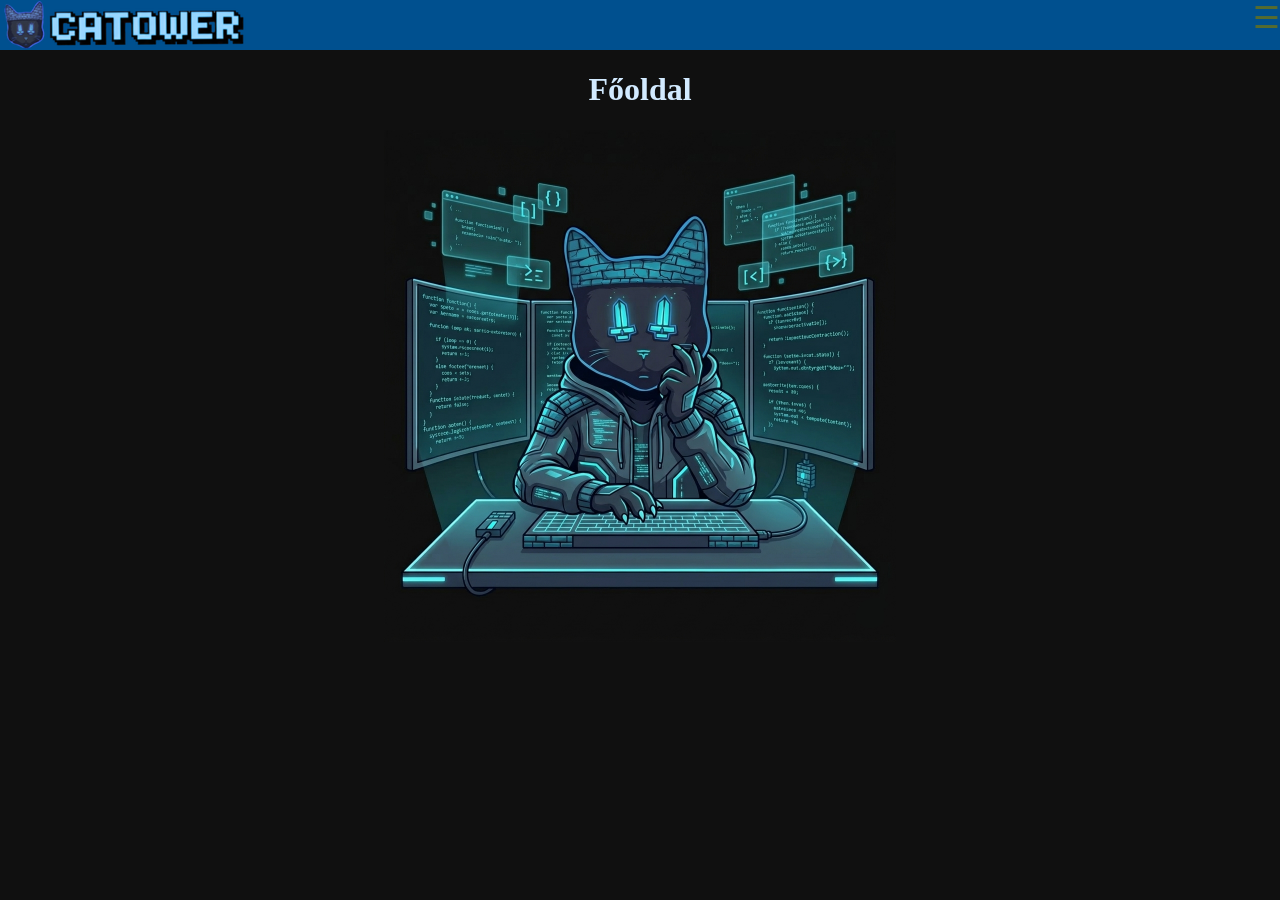
<file: index.html>
<!DOCTYPE html>
<html lang="hu">
<head>
    <meta charset="UTF-8">
    <meta name="viewport" content="width=device-width, initial-scale=1.0">
    <title>CaTower</title>
    <link rel="stylesheet" href="kartya.css">

    <style>
        body{
            background-color: #101010;
        }
        h1{
            color:rgb(210, 234, 255);
        }
    </style>

</head>
<body>
    <nav>

        <div class="grid-2">
            <img src="./kepek/logo2.png" alt="">

            <span style="font-size:30px;cursor:pointer" onclick="openNav()">&#9776; </span>


        </div>
        <div id="mySidenav" class="sidenav">
            <a href="javascript:void(0)" class="closebtn" onclick="closeNav()">&times;</a>
            <a href="kartyaweb.html">Szabályzat</a>
            <a href="kartyaismerteto.html">Kártya ismertető</a>
            <a href="kartyaJ.php" target="_blank" class="menu-gomb">Játék</a>
            <a href="keszitok.html">Készítők</a>
            <div class="something">
                <br><br><br><br><br><br><br><br><br><br><br><br><br><br><br><br><br><br><br><br><br><br><br><br><br><br><br><br><br><br><br><br><br><br><br><br><br><br><br><br>
           </div>
            
        </div> 



    </nav>

    <script>
        function openNav() {
            document.getElementById("mySidenav").style.width = "250px";
        }

        function closeNav() {
            document.getElementById("mySidenav").style.width = "0";
        }
    </script>

    <h1>Főoldal</h1>

    <img width="40%" style="text-align: center;" src="./kepek/fooldal.png" alt="">


</body>
</html>
</file>
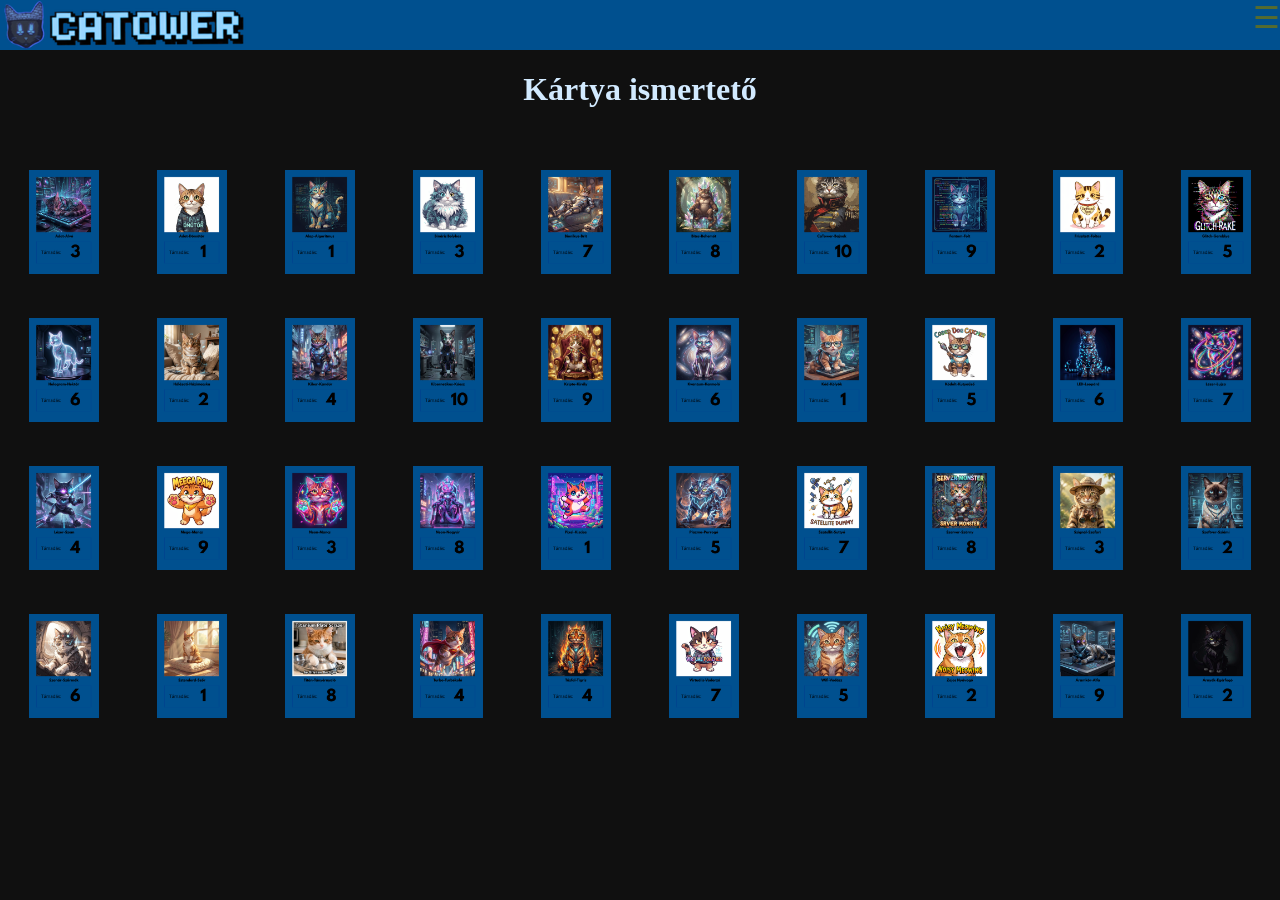
<file: kartyaismerteto.html>
<!DOCTYPE html>
<html lang="hu">

<head>
    <meta charset="UTF-8">
    <meta name="viewport" content="width=device-width, initial-scale=1.0">
    <title>CaTower</title>
    <link rel="stylesheet" href="kartya.css">
    <link rel="stylesheet" href="ismert.css">
    <style>
        body{
            background-color: #101010;
        }
        h1{
            color:rgb(210, 234, 255);
        }
    </style>
</head>

<body>
    <nav>

        <div class="grid-2">
            <img src="./kepek/logo2.png" alt="">

            <span style="font-size:30px;cursor:pointer" onclick="openNav()">&#9776; </span>


        </div>
        <div id="mySidenav" class="sidenav">
            <a href="javascript:void(0)" class="closebtn" onclick="closeNav()">&times;</a>
            <a href="index.html">Főoldal</a>
            <a href="kartyaweb.html">Szabályzat</a>
            <a href="kartyaJ.php" target="_blank" class="menu-gomb">Játék</a>
            <a href="keszitok.html">Készítők</a>
            <div class="something">
                <br><br><br><br><br><br><br><br><br><br><br><br><br><br><br><br><br><br><br><br><br><br><br><br><br><br><br><br><br><br><br><br><br><br><br><br><br><br><br><br>
           </div>
        </div>



    </nav>

    <script>
        function openNav() {
            document.getElementById("mySidenav").style.width = "250px";
        }

        function closeNav() {
            document.getElementById("mySidenav").style.width = "0";
        }
    </script>

    <h1>Kártya ismertető</h1>
<table>

<tr>
    <td>
        <img class="kep" width="55%" src="./kepek/Adat-Alvó.png" alt="">
    </td>
    <td>
        <img class="kep" width="55%" src="./kepek/Adat-Dömötör.png" alt="">
    </td>
    <td>
        <img class="kep" width="55%" src="./kepek/Alap-Algoritmus.png" alt="">
    </td>
    <td>
        <img class="kep" width="55%" src="./kepek/Bináris Bolyhos.png" alt="">
    </td>
    <td>
        <img class="kep" width="55%" src="./kepek/Bionikus-Brit.png" alt="">
    </td>
    <td>
        <img class="kep" width="55%" src="./kepek/Bites-Behemót.png" alt="">
    </td>
    <td>
        <img class="kep" width="55%" src="./kepek/CaTower-Bajnok.png" alt="">
    </td>
    <td>
        <img class="kep" width="55%" src="./kepek/Fantom-Folt.png" alt="">
    </td>
    <td>
        <img class="kep" width="55%" src="./kepek/Frissített-Foltos.png" alt="">
    </td>
    <td>
        <img class="kep" width="55%" src="./kepek/Glitch-Gereblye.png" alt="">
    </td>
</tr>
<tr>
    <td>
        <img class="kep" width="55%" src="./kepek/Hologram-Hektór.png" alt="">
    </td>
    <td>
        <img class="kep" width="55%" src="./kepek/Hálózati-Házimacska.png" alt="">
    </td>
    <td>
        <img class="kep" width="55%" src="./kepek/Kiber-Kandúr.png" alt="">
    </td>
    <td>
        <img class="kep" width="55%" src="./kepek/Kibernetikus-Káosz.png" alt="">
    </td>
    <td>
        <img class="kep" width="55%" src="./kepek/Kripto-Király.png" alt="">
    </td>
    <td>
        <img class="kep" width="55%" src="./kepek/Kvantum-Karmoló.png" alt="">
    </td>
    <td>
        <img class="kep" width="55%" src="./kepek/Kód-Kölyök.png" alt="">
    </td>
    <td>
        <img class="kep" width="55%" src="./kepek/Kódolt-Kutyaűző.png" alt="">
    </td>
    <td>
        <img class="kep" width="55%" src="./kepek/LED-Leopárd.png" alt="">
    </td>
    <td>
        <img class="kep" width="55%" src="./kepek/Lézer-Lujza.png" alt="">
    </td>
</tr>
<tr>
    <td>
        <img class="kep" width="55%" src="./kepek/Lézer-Szem.png" alt="">
    </td>
    <td>
        <img class="kep" width="55%" src="./kepek/Mega-Mancs.png" alt="">
    </td>
    <td>
        <img class="kep" width="55%" src="./kepek/Neon-Mancs.png" alt="">
    </td>
    <td>
        <img class="kep" width="55%" src="./kepek/Neon-Nagyúr.png" alt="">
    </td>
    <td>
        <img class="kep" width="55%" src="./kepek/Pixel-Kiscica.png" alt="">
    </td>
    <td>
        <img class="kep" width="55%" src="./kepek/Plazma-Purrogó.png" alt="">
    </td>
    <td>
        <img class="kep" width="55%" src="./kepek/Szatellit-Suttyó.png" alt="">
    </td>
    <td>
        <img class="kep" width="55%" src="./kepek/Szerver-Szörny.png" alt="">
    </td>
    <td>
        <img class="kep" width="55%" src="./kepek/Szignál-Szafari.png" alt="">
    </td>
    <td>
        <img class="kep" width="55%" src="./kepek/Szoftver-Sziámi.png" alt="">
    </td>
</tr>
<tr>
    <td>
        <img class="kep" width="55%" src="./kepek/Szonár-Szőrmók.png" alt="">
    </td>
    <td>
        <img class="kep" width="55%" src="./kepek/Sztenderd-Szőr.png" alt="">
    </td>
    <td>
        <img class="kep" width="55%" src="./kepek/Titán-Tányérnyaló.png" alt="">
    </td>
    <td>
        <img class="kep" width="55%" src="./kepek/Turbo-Turbékoló.png" alt="">
    </td>
    <td>
        <img class="kep" width="55%" src="./kepek/Tűzfal-Tigris.png" alt="">
    </td>
    <td>
        <img class="kep" width="55%" src="./kepek/Virtuális-Vadorzó.png" alt="">
    </td>
    <td>
        <img class="kep" width="55%" src="./kepek/Wifi-Vadász.png" alt="">
    </td>
    <td>
        <img class="kep" width="55%" src="./kepek/Zajos Nyávogó.png" alt="">
    </td>
    <td>
        <img class="kep" width="55%" src="./kepek/Áramkör-Alfa.png" alt="">
    </td>
    <td>
        <img class="kep" width="55%" src="./kepek/Árnyék-Egérfogó.png" alt="">
    </td>
</tr>
</table>


</body>

</html>
</file>
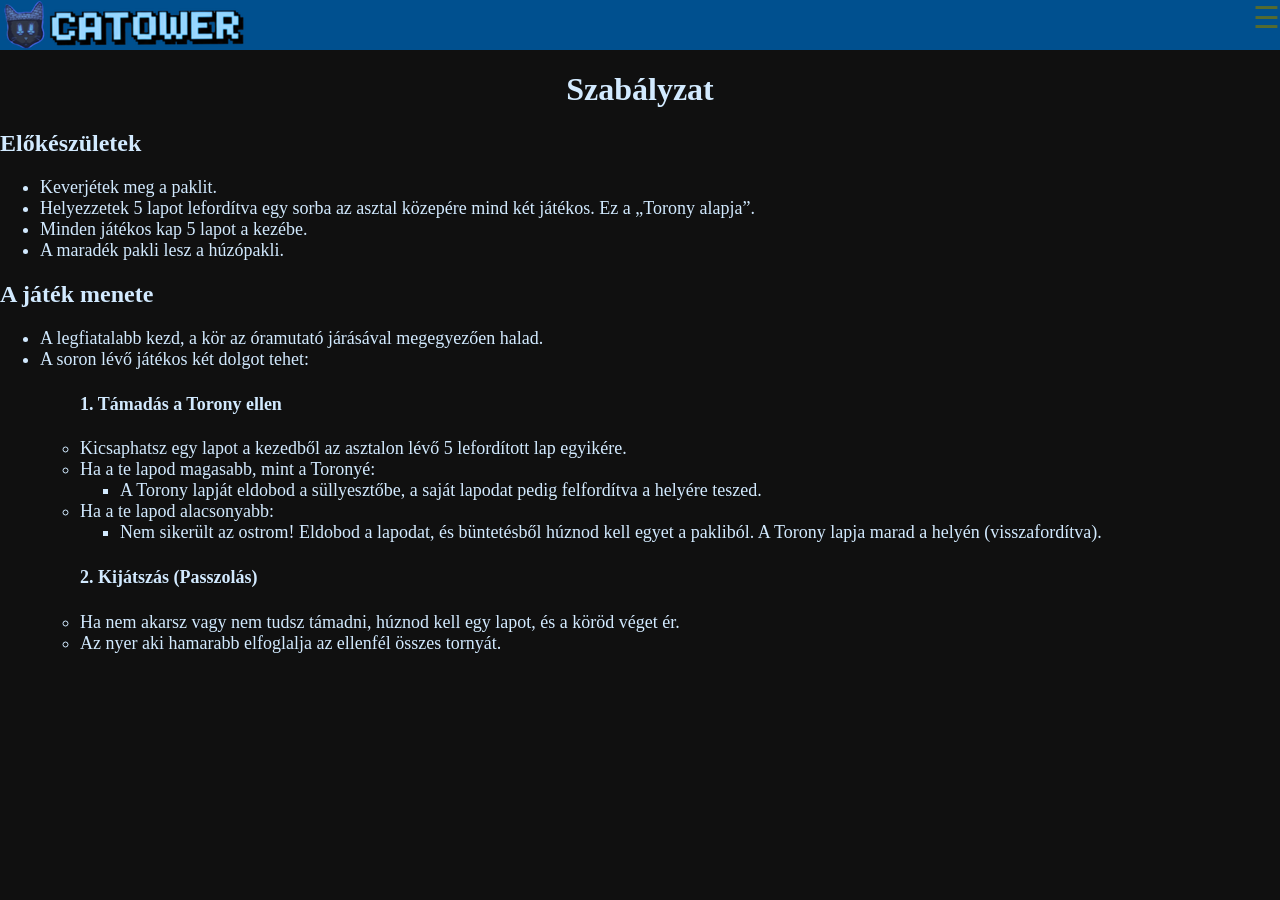
<file: kartyaweb.html>
<!DOCTYPE html>
<html lang="hu">

<head>
    <meta charset="UTF-8">
    <meta name="viewport" content="width=device-width, initial-scale=1.0">
    <title>CaTower</title>
    <link rel="stylesheet" href="kartya.css">
    <style>
        body{
            background-color: #101010;
        }
        h1,p,h2,li,ul{
            color:rgb(210, 234, 255);
        }
    </style>
</head>

<body>
    <nav>

        <div class="grid-2">
            <img src="./kepek/logo2.png" alt="">

            <span style="font-size:30px;cursor:pointer" onclick="openNav()">&#9776; </span>


        </div>
        <div id="mySidenav" class="sidenav">
            <a href="javascript:void(0)" class="closebtn" onclick="closeNav()">&times;</a>
            <a href="index.html">Főoldal</a>
            <a href="kartyaismerteto.html">Kártya ismertető</a>
            <a href="kartyaJ.php" target="_blank" class="menu-gomb">Játék</a>
            <a href="keszitok.html">Készítők</a>
            <div class="something">
                <br><br><br><br><br><br><br><br><br><br><br><br><br><br><br><br><br><br><br><br><br><br><br><br><br><br><br><br><br><br><br><br><br><br><br><br><br><br><br><br>
           </div>
        </div>



    </nav>

    <script>
        function openNav() {
            document.getElementById("mySidenav").style.width = "250px";
        }

        function closeNav() {
            document.getElementById("mySidenav").style.width = "0";
        }
    </script>

    <h1>Szabályzat</h1>

    <h2>
        Előkészületek
    </h2>

    <ul id="szoveg">
        <li>
            Keverjétek meg a paklit.
        </li>
        <li>
            Helyezzetek 5 lapot lefordítva egy sorba az asztal közepére mind két játékos. Ez a „Torony alapja”.
        </li>
        <li>
            Minden játékos kap 5 lapot a kezébe.
        </li>
        <li>
            A maradék pakli lesz a húzópakli.
        </li>
    </ul>
    <h2>
        A játék menete
    </h2>

    <ul id="szoveg">
        <li>
            A legfiatalabb kezd, a kör az óramutató járásával megegyezően halad.
        </li>
        <li>
            A soron lévő játékos két dolgot tehet:
        </li>
        <ul>
            <h4>
                1. Támadás a Torony ellen
            </h4>

            </li>
            <li>
                Kicsaphatsz egy lapot a kezedből az asztalon lévő 5 lefordított lap egyikére.
            </li>
            <li>
                Ha a te lapod magasabb, mint a Toronyé:
            </li>
            <ul>
                <li>
                    A Torony lapját eldobod a süllyesztőbe, a saját lapodat pedig
                    felfordítva
                    a helyére teszed.
                </li>
            </ul>
            <li>
                Ha a te lapod alacsonyabb:
            </li>
            <ul>
                <li>
                    Nem sikerült az ostrom! Eldobod a lapodat, és büntetésből húznod
                    kell egyet a pakliból. A Torony lapja marad a helyén (visszafordítva).
                </li>
            </ul>


            <h4>
                2. Kijátszás (Passzolás)
            </h4>
            <li>
                Ha nem akarsz vagy nem tudsz támadni, húznod kell egy lapot, és a köröd véget ér.
            </li>
            <li>
                Az nyer aki hamarabb elfoglalja az ellenfél összes tornyát.
            </li>

        </ul>
    </ul>

   

</body>

</html>
</file>
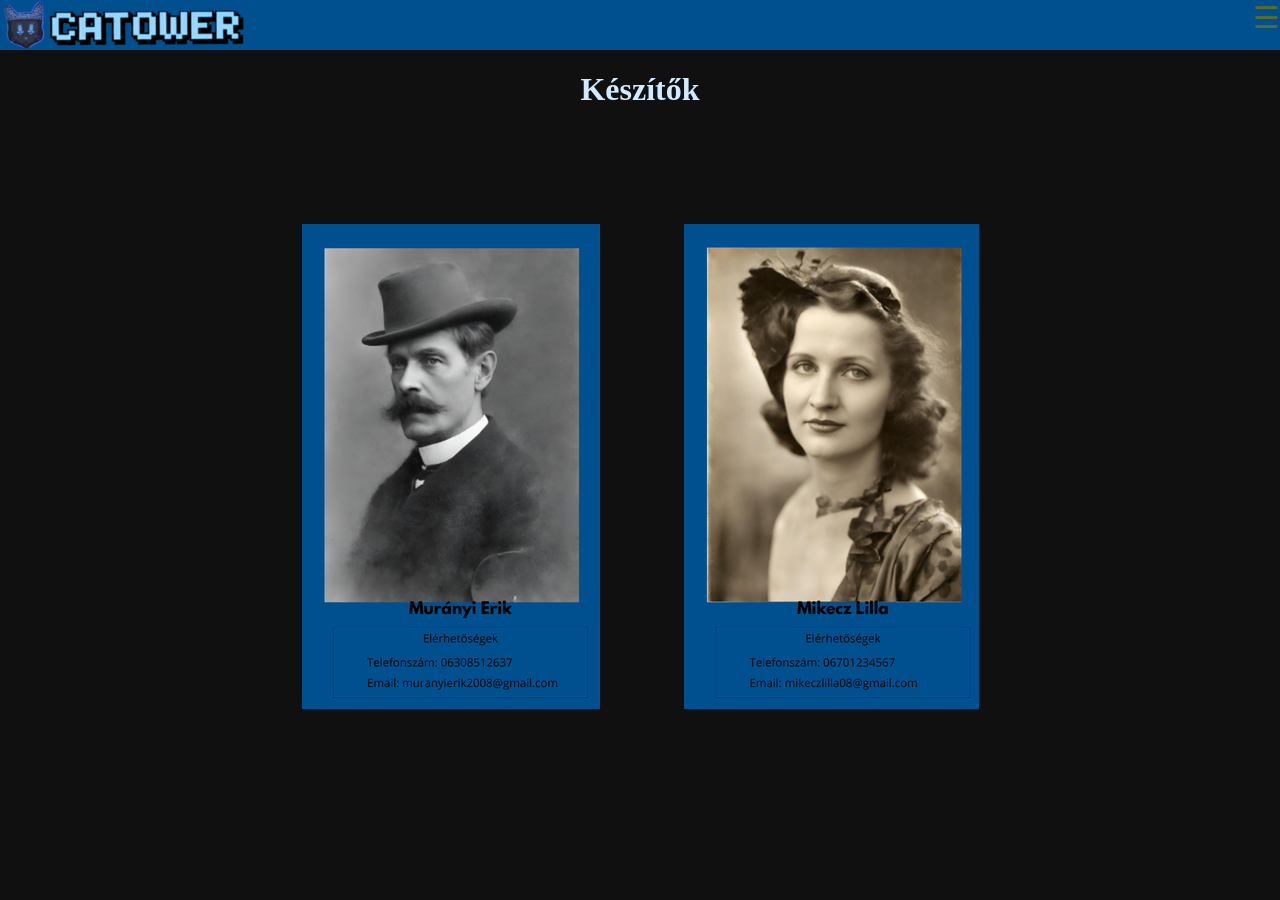
<file: keszitok.html>
<!DOCTYPE html>
<html lang="hu">
<head>
    <meta charset="UTF-8">
    <meta name="viewport" content="width=device-width, initial-scale=1.0">
    <title>CaTower</title>
    <link rel="stylesheet" href="kartya.css">
    <style>
        body{
            background-color: #101010;
        }
        h1{
            color:rgb(210, 234, 255);
        }
    </style>
</head>

<style>
    .kep{
    margin:40px;
    display:inline-block;
    text-align:center;
    line-height:150px;
    }
</style>

<body>
    <nav>

        <div class="grid-2">
            <img src="./kepek/logo2.png" alt="">

            <span style="font-size:30px;cursor:pointer" onclick="openNav()">&#9776; </span>


        </div>
        <div id="mySidenav" class="sidenav">
            <a href="javascript:void(0)" class="closebtn" onclick="closeNav()">&times;</a>
            <a href="index.html">Főoldal</a>
            <a href="kartyaweb.html">Szabályzat</a>
            <a href="kartyaJ.php" target="_blank" class="menu-gomb">Játék</a>
            <a href="kartyaismerteto.html">Kártya ismertető</a>
            <div class="something">
                <br><br><br><br><br><br><br><br><br><br><br><br><br><br><br><br><br><br><br><br><br><br><br><br><br><br><br><br><br><br><br><br><br><br><br><br><br><br><br><br>
           </div>
            
        </div>



    </nav>

    <script>
        function openNav() {
            document.getElementById("mySidenav").style.width = "250px";
        }

        function closeNav() {
            document.getElementById("mySidenav").style.width = "0";
        }
    </script>

    <h1>Készítők</h1>

    <br><br><br>

    <img class="kep" src="./kepek/Erik-card.png" alt=""> 
    <img class="kep" src="./kepek/Lilla-card.png" alt=""> 
    
</body>
</html>
</file>
<file: kartya.css>
body {
  background-color: #38b6ff;
  text-align: center;
  margin: 0px;
}
nav {
  text-align: center;
  color: rgb(255, 255, 255);
}
nav {
  background-color: #00508f;
  height: 50px;
  padding: none;
  color: darkolivegreen;
  margin: none;
}

.nav-container {
  display: flex;
  justify-content: center;
  align-items: center;
  gap: 30px;
}

nav a {
  color: white;
  text-decoration: none;
  font-weight: bold;
  padding: 10px 20px;
  transition: 0.3s;
}

nav a:hover {
  background-color: #00508f;
  color: lightblue;
}
.sidenav {
  height: 100%;
  width: 0;
  position: fixed;
  z-index: 1;
  top: 0;
  right: 0;
  background-color: #00508f;
  overflow-x: hidden;
  transition: 0.5s;
  padding-top: 60px;
}

.sidenav a {
  padding: 8px 8px 8px 32px;
  text-decoration: none;
  font-size: 25px;
  color: #818181;
  display: block;
  transition: 0.3s;
}

.sidenav a:hover {
  color: #f1f1f1;
}

.sidenav .closebtn {
  position: absolute;
  top: 0;
  right: 25px;
  font-size: 36px;
  margin-left: 50px;
}

@media screen and (max-height: 450px) {
  .sidenav {
    padding-top: 15px;
  }
  .sidenav a {
    font-size: 18px;
  }
}
.grid-2 {
  display: grid;
  grid-template-columns: repeat(2, 1fr);
}
span {
  text-align: right;
}

.asztal {
  text-align: center;
  font-family: sans-serif;
  background: #38b6ff;
  color: white;
}

.kartya {
  display: inline-block;
  width: 120px;
  height: 170px;
  border: 2px solid #052e46;
  border-radius: 10px;
  background-size: cover;
  background-position: center;
  background-repeat: no-repeat;
}
.kartya:hover {
  transform: scale(1.8);
  transition: 0.3s;
  position: relative;
  z-index: 10;
}
.leforditott {
  background: #333;
  color: white;
}

.kartya-blokk {
  display: inline-block;
  margin: 15px;
  vertical-align: top;
}
.info {
  color: #e7e79c;
  font-weight: bold;
  margin: 20px;
}
button {
  background: #075a8a;
  border: none;
  padding: 5px 15px;
  cursor: pointer;
  font-weight: bold;
}
#szoveg {
  font-size: 18px;
  text-align: left;
}
h2 {
  text-align: left;
}
.vissza {
  text-decoration: none;
  color: #54a6d6;
  background-color: #052e46;
}
.something {
  background-image: url(./kepek/Névtelen\ terv.png);
  color: invisible;
}
.menu-sav {
  display: flex;
  flex-direction: row;     
  justify-content: center;
  align-items: center;      
  gap: 10px;                
  padding-right: 15px;     
  width: 100%;
  box-sizing: border-box;
}
@media (max-width: 1024px) {
  .kartya{
    width: 95px;
    height: 145px;

  }
  button {
    
    padding: 4px 10px;
   
  }
  input{
    margin: none;
  }
  .gomb { 
    
    display: flex;
    flex-direction: column;
    }
    #tám{
      
      margin: auto;
    }
    .asztal{
      width: 100%;
      height: 60%;
    }
    .szöv{
      font-size: 12px; 
    }
    .panel{
      display: inline-block;
    padding: 4px 10px;
    font-size: 12px;
    text-decoration: none;
    white-space: nowrap;
    }
    .menu-sav {
      display: flex;
      flex-direction: row;     
      justify-content: flex-end;
      align-items: center;      
      gap: 10px;                
      padding-right: 15px;     
      width: 100%;
      box-sizing: border-box;
    }  
}
</file>
<file: ismert.css>
body {
    background-color: #38b6ff;
    text-align: center;
    margin: 0px;
}

table{
    margin-left: auto;
    margin-right: auto;
    border-collapse: separate;
    border-spacing: 0px 40px;
}

.kep:hover{
    transform: scale(1.8);
    transition: 0.3s;
    position: relative;
    z-index: 10;
}
td{
    padding: 0px;
    margin: 0px;
}
</file>
